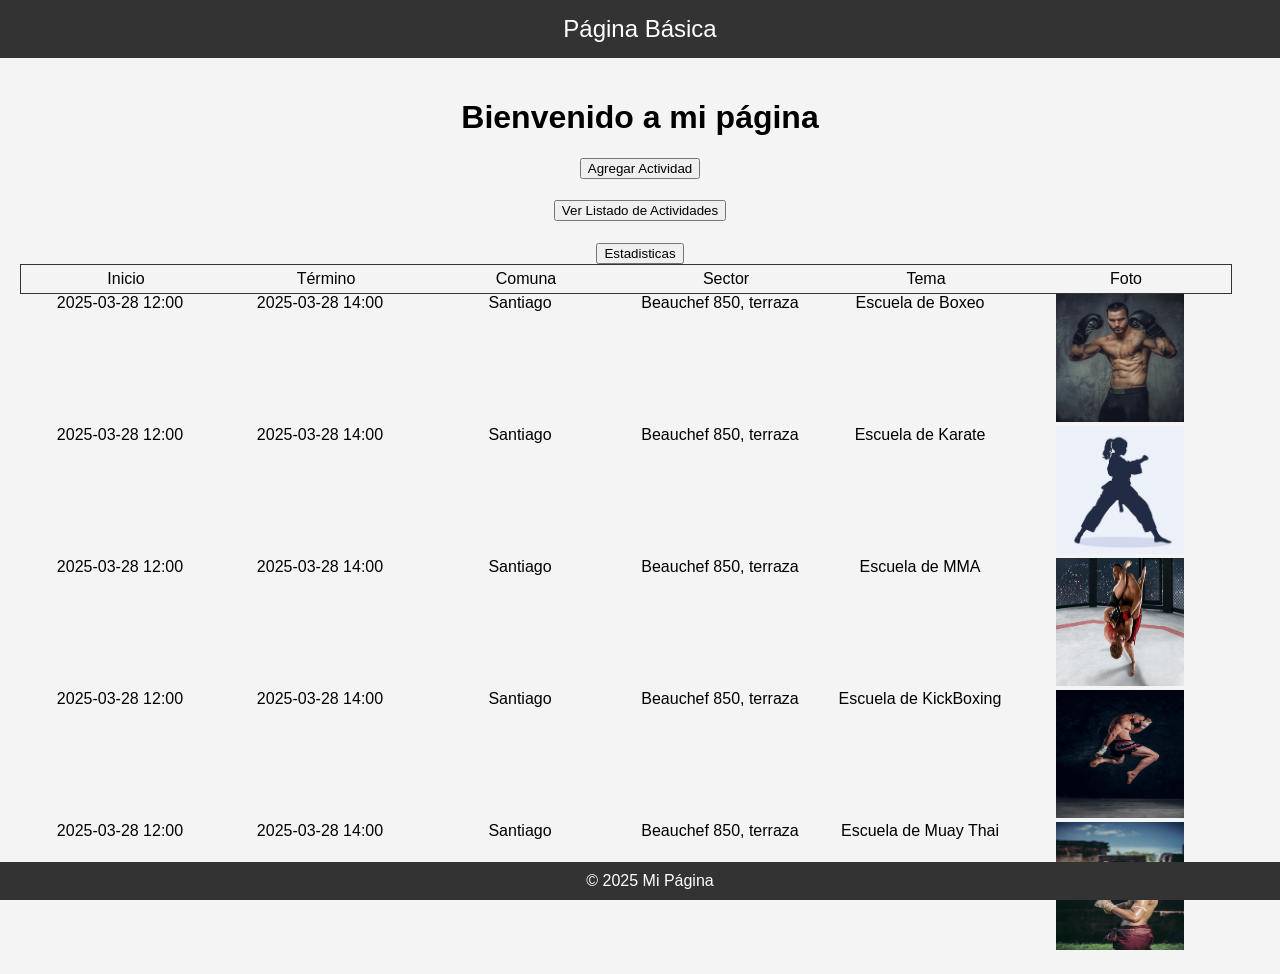
<file: src/html/index.html>
<!DOCTYPE html>
<html lang="es">
<head>
    <meta charset="UTF-8">
    <meta name="viewport" content="width=device-width, initial-scale=1.0">
    <title>Página Básica</title>
    <link rel="stylesheet" href="../css/styles.css">
</head>
<body>
    <header>
        Página Básica
    </header>
    <main>
        <h1 id="welcome-message">Bienvenido a mi página</h1>
        <div id="menu">
            <div>
                <h1></h1>
                <form action="addActivity.html">
                    <input type="submit" value="Agregar Actividad">
                </form>
            </div>
            <div>
                <h1></h1>
                <form action="listActivity.html">
                    <input type="submit" value="Ver Listado de Actividades">
                </form>   
            </div>
            <div>
                <h1></h1>
                <form action="statistics.html">
                    <input type="submit" value="Estadisticas">
                </form>
            </div>
        </div>
        <div id="last-5-activities">
            <div class="div-table">
                <div class="div-table-row">
                    <div class="div-table-col">Inicio</div>
                    <div class="div-table-col">Término</div>
                    <div class="div-table-col">Comuna</div>
                    <div class="div-table-col">Sector</div>
                    <div class="div-table-col">Tema</div>
                    <div class="div-table-col">Foto</div>
                </div>
                </div>
                <div class="div-table-row">
                    <div class="div-table-col">2025-03-28 12:00</div>
                    <div class="div-table-col">2025-03-28 14:00</div>
                    <div class="div-table-col">Santiago</div>
                    <div class="div-table-col">Beauchef 850, terraza</div>
                    <div class="div-table-col">Escuela de Boxeo</div>
                    <div class="div-table-col"><img src="../../resources/act_1.jpg" alt="Actividad" style="width:128px;height:128px;"></div>
                    
                </div>

                <div class="div-table-row">
                    <div class="div-table-col">2025-03-28 12:00</div>
                    <div class="div-table-col">2025-03-28 14:00</div>
                    <div class="div-table-col">Santiago</div>
                    <div class="div-table-col">Beauchef 850, terraza</div>
                    <div class="div-table-col">Escuela de Karate</div>
                    <div class="div-table-col"><img src="../../resources/act_2.jpg" alt="Actividad" style="width:128px;height:128px;"></div>
                    
                </div>

                <div class="div-table-row">
                    <div class="div-table-col">2025-03-28 12:00</div>
                    <div class="div-table-col">2025-03-28 14:00</div>
                    <div class="div-table-col">Santiago</div>
                    <div class="div-table-col">Beauchef 850, terraza</div>
                    <div class="div-table-col">Escuela de MMA</div>
                    <div class="div-table-col"><img src="../../resources/act_3.jpg" alt="Actividad" style="width:128px;height:128px;"></div>
                    
                </div>

                <div class="div-table-row">
                    <div class="div-table-col">2025-03-28 12:00</div>
                    <div class="div-table-col">2025-03-28 14:00</div>
                    <div class="div-table-col">Santiago</div>
                    <div class="div-table-col">Beauchef 850, terraza</div>
                    <div class="div-table-col">Escuela de KickBoxing</div>
                    <div class="div-table-col"><img src="../../resources/act_4.jpg" alt="Actividad" style="width:128px;height:128px;"></div>
                    
                </div>

                <div class="div-table-row">
                    <div class="div-table-col">2025-03-28 12:00</div>
                    <div class="div-table-col">2025-03-28 14:00</div>
                    <div class="div-table-col">Santiago</div>
                    <div class="div-table-col">Beauchef 850, terraza</div>
                    <div class="div-table-col">Escuela de Muay Thai</div>
                    <div class="div-table-col"><img src="../../resources/act_5.jpg" alt="Actividad" style="width:128px;height:128px;"></div>
                    
                </div>
        </div>
    </main>
    <footer>
        &copy; 2025 Mi Página
    </footer>
</body>
</html>
</file>
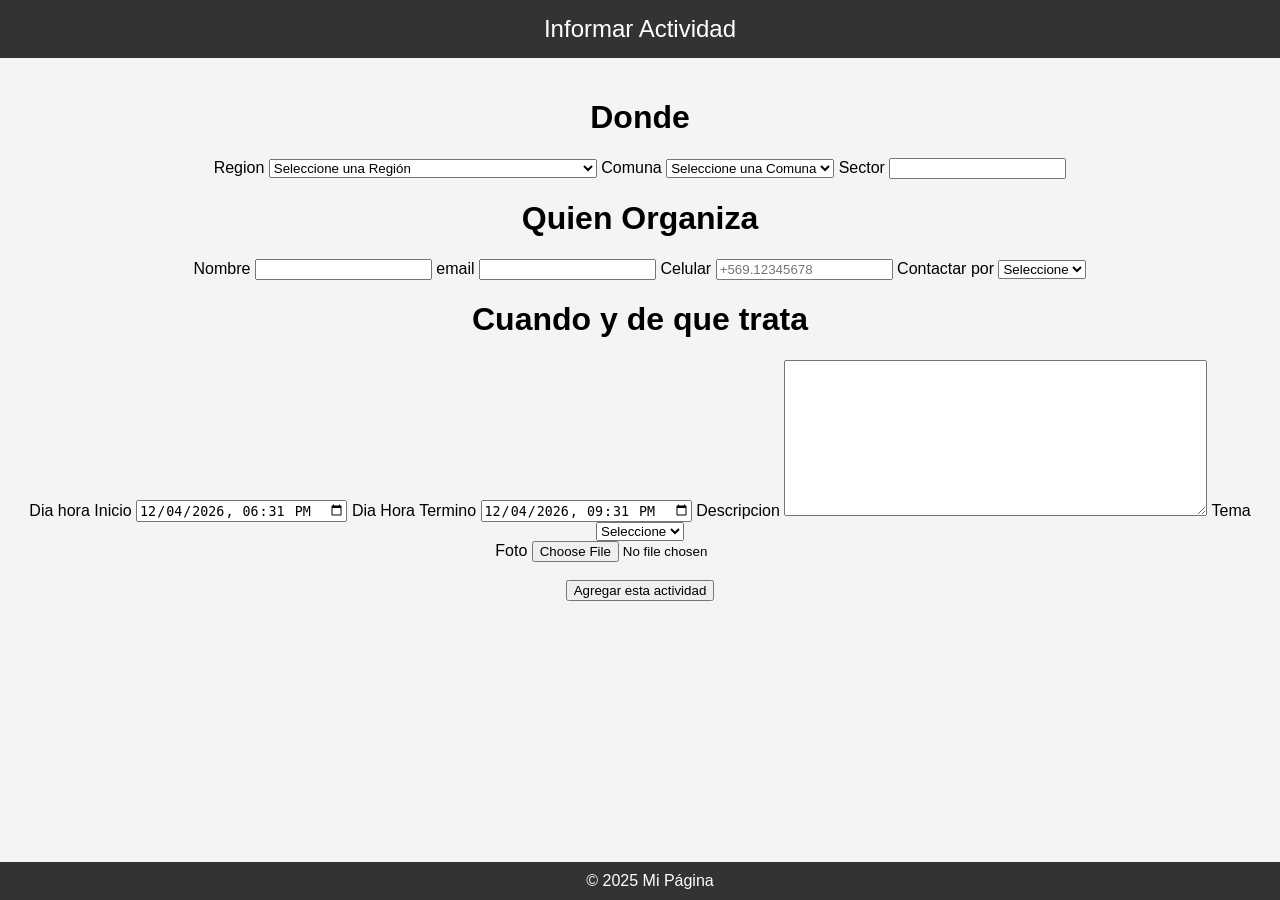
<file: src/html/addActivity.html>
<!DOCTYPE html>
<html lang="es">
<head>
    <meta charset="UTF-8">
    <meta name="viewport" content="width=device-width, initial-scale=1.0">
    <title>Página Básica</title>
    <link rel="stylesheet" href="../css/styles.css">
    <link rel="stylesheet" href="../css/addActivity.css">
    <!--<link rel="stylesheet" href="https://code.jquery.com/ui/1.14.1/themes/base/jquery-ui.css">
    <link rel="stylesheet" href="/resources/demos/style.css">
    <script src="https://code.jquery.com/jquery-3.7.1.js"></script>
    <script src="https://code.jquery.com/ui/1.14.1/jquery-ui.js"></script>-->
</head>
<body>
    <header>
        Informar Actividad
    </header>
    <main>
      <dialog id="confirm-dialog">
        <form method="dialog">
          <p>¿Está seguro que desea agregar esta actividad?</p>
          <div>
            <button value="cancel">No, no estoy seguro, quiero volver al formulario</button>
            <button value="confirm">Sí, estoy seguro</button>
          </div>
        </form>
      </dialog>
      
        <form>
          <div>
            <h1>Donde</h1>
            <label for="select-region">Region</label>
            <select name="Region" id="select-region" required>
                <option value="">Seleccione una Región</option>
            </select>
            <label for="select-comuna">Comuna</label>
            <select name="Comuna" id="select-comuna" required>
                <option value=1>Seleccione una Comuna</option>
            </select>
            <label for="input-text-sector">Sector</label>
            <input id= "input-text-sector" type="text" maxlength="100" name="Sector">  
          </div>

          <div>
          <h1>Quien Organiza</h1>

          <label for="input-text-nombre">Nombre</label>
          <input id="input-text-nombre" type="text" maxlength="200" required name="Nombre">

          <label for="input-email">email</label>
          <input id="input-email" type="email" maxlength="100" required name="E-mail">

          <label for="input-tel">Celular</label>
          <input id="input-tel" type="tel" maxlength="13" name="Celular" placeholder="+569.12345678">
          
          <label for="select-contact">Contactar por</label>
          <select name="Contactar por" id="select-contact">
            <option value="">Seleccione</option>
          </select>

          <div id="contact-input"></div>
          
        </div>
        <div>
          <h1>Cuando y de que trata</h1>
          <label for="input-init-date">Dia hora Inicio</label>
          <input type="datetime-local" id="input-init-date" name="Fecha Inicial" required>

        <label for="input-end-date">Dia Hora Termino</label>
        <input type="datetime-local" id="input-end-date" name="Fecha Final">

        <label for="input-text-descripcion">Descripcion</label>
        <textarea id="input-text-descripcion" cols="50" rows="10" name="Descripcion"></textarea>

        <label for="select-tema">Tema</label>
        <select id="select-tema" name="Tema" required>
          <option label="Seleccione"></option>
        </select>

        <div id="tema-input"></div>

        <div id="input-photos">
          <label for="input-foto">Foto</label>
          <input id="input-foto" type="file" required name="Foto">
          <div id="div-more-photos"></div>
        </div>
      </div>
        
        <div>
          <br>
          <button id="btn-submit" name="btn-submit" type="submit">Agregar esta actividad</button>
        </div>

        <div id="error-msg"></div>

        <div id="div-btn-goback">
          
        </div>

        </form>
    </main>
    <footer>
        &copy; 2025 Mi Página
    </footer>

<script src="../js/region_comuna.js"></script> 
<script src="../js/addActivity.js"></script> 
</body>
</html>
</file>
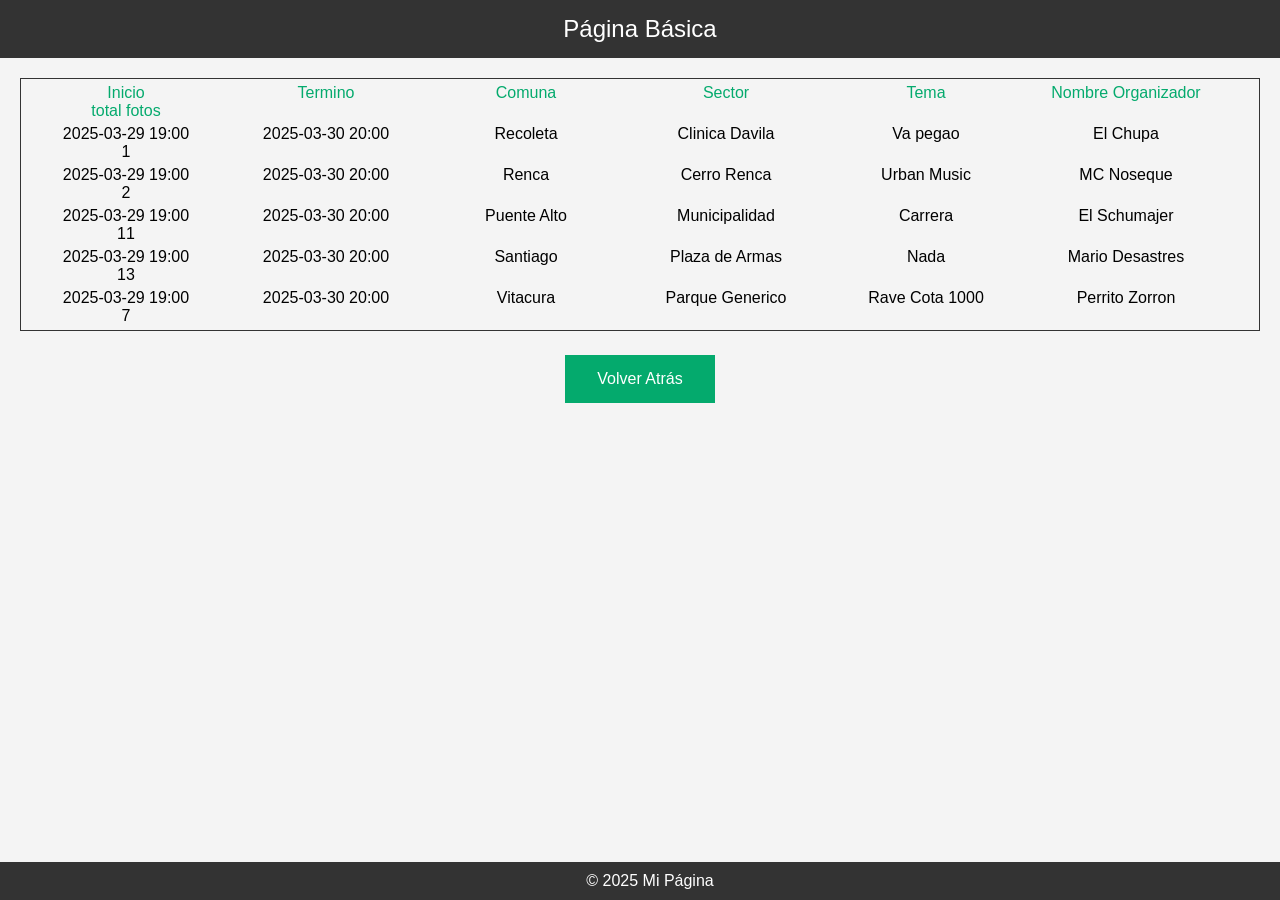
<file: src/html/listActivity.html>
<!DOCTYPE html>
<html lang="es">
<head>
    <meta charset="UTF-8">
    <meta name="viewport" content="width=device-width, initial-scale=1.0">
    <title>Página Básica</title>
    <link rel="stylesheet" href="../css/styles.css">
</head>
<body>
    <header>
        Página Básica
    </header>
    <dialog id="show-activity-dialog" class="dialog">
        <form method="dialog">
            <div class="div-table">
                <div class="div-table-col">
                    <div class="div-table-row">Inicio</div>
                    <div class="div-table-row">Término</div>
                    <div class="div-table-row">Comuna</div>
                    <div class="div-table-row">Sector</div>
                    <div class="div-table-row">Tema</div>
                    <div class="div-table-row">Nombre Organizador</div>
                    <div class="div-table-row">Total Fotos</div>
                </div>
                <div class="div-table-col">
                    <div class="div-table-row" id="row-inicio"></div>
                    <div class="div-table-row" id="row-termino"></div>
                    <div class="div-table-row" id="row-comuna"></div>
                    <div class="div-table-row" id="row-sector"></div>
                    <div class="div-table-row" id="row-tema"></div>
                    <div class="div-table-row" id="row-name"></div>
                    <div class="div-table-row" id="row-total-photos"></div>
                </div>
            </div>
            <div class="div-table">
                <div class="div-table-row" id="row-photos"></div>
            </div>
            <div><button id="btn-close" value="close">Cerrar</button></div>
        </form>
      </dialog>

      <dialog id="show-picture" class="dialog">
        <form method="dialog">
            <!-- Contenedor donde se insertan las imágenes -->
            <div id="picture-container"></div>

            <!-- Boton de cerrado-->
            <div><button value="close">Cerrar</button></div>
        </form>
      </dialog>
    <main>
        <form id="form-tbl">
            <div id="div-content"></div>
        </form>
    </main>
    <footer>
        &copy; 2025 Mi Página
    </footer>

    <div id="div-btn-goback"></div>
    <script src="../js/listActivities.js"></script>
</body>
</html>
</file>
<file: src/css/styles.css>
body {
    font-family: Arial, sans-serif;
    margin: 0;
    padding: 0;
    text-align: center;
    background-color: #f4f4f4;
}

header {
    background: #333;
    color: white;
    padding: 15px;
    font-size: 24px;
}

main {
    padding: 20px;
}

footer {
    background: #333;
    color: white;
    padding: 10px;
    position: fixed;
    width: 100%;
    bottom: 0;
}

.div-table {
    display: table;         
    width: auto;         
    background-color: #f4f4f4;         
    border: 1px solid #333;         
    border-spacing: 5px; /* cellspacing:poor IE support for  this */
  }
  .div-table-row-header {
    display: table-row;
    width: auto;
    clear: both;
    color: #04AA6D;
  }
  .div-table-row {
    display: table-row;
    width: auto;
    clear: both;
  }
  .div-table-col {
    float: left; /* fix for  buggy browsers */
    display: table-column;         
    width: 200px;         
    background-color: #f4f4f4;
  }

.charts{
  margin: auto;
  width: 600px; 
}

#btn-go-back{
  background-color: #04AA6D;
  border: none;
  color: white;
  padding: 15px 32px;
  text-align: center;
  text-decoration: none;
  display: inline-block;
  font-size: 16px;
  margin: 4px 2px;
}

.dialog{
  width: auto;
}

.show-photos{
  width: auto;
  margin: 4px 2px;
}
</file>
<file: src/css/addActivity.css>
input[type=submit] {
    background:none;
    padding:10px;
  }

  #error-msg{
    color: #ff0000;
    font-weight: bold;
  }
</file>
